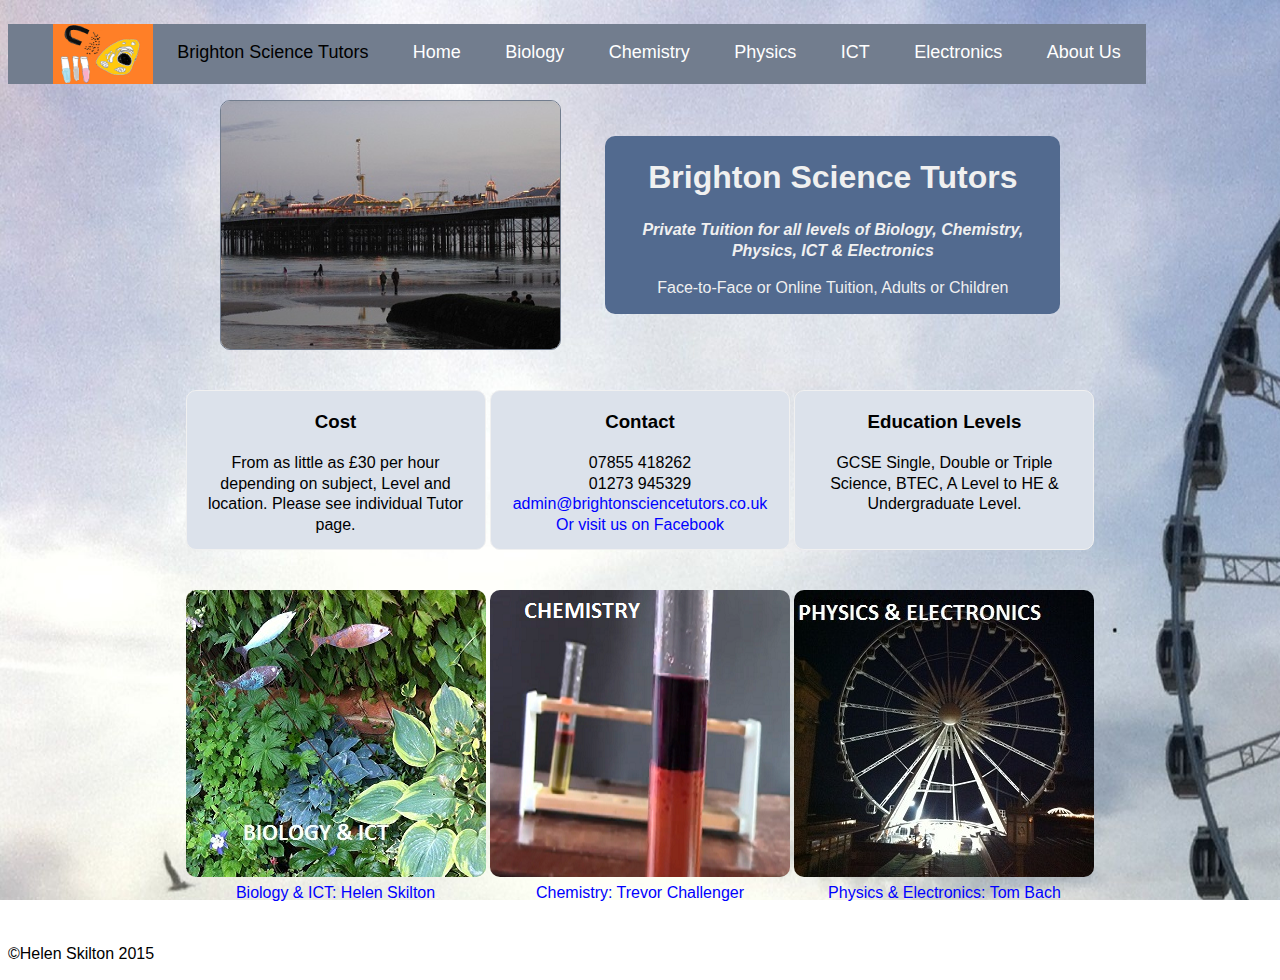
<file: index.html>
<!DOCTYPE html>

<html>
<head>
	<title>Brighton Science Tutors</title>
	<link rel="stylesheet" type="text/css" href="style.css">
</head>

<body>
	<nav>
		<ul class="navigation">
			<img src="images/science 1.png" alt="logo"/>
			<li>Brighton Science Tutors</li>
			<li><a href="index.html">Home</a></li>
			<li><a href="biology.html">Biology</a></li>
			<li><a href="chemistry.html">Chemistry</a></li>
			<li><a href="physics.html">Physics</a></li>
			<li><a href="biology.html">ICT</a></li>
			<li><a href="physics.html">Electronics</a></li>
			<li><a href="aboutUs.html">About Us</a></li>
		</ul>
	</nav>

	<section>
		<img class="bigimgbiology" src="images/001.jpg" alt="Brighton Pier"/>

		<div class="imgtext">
			<h1>Brighton Science Tutors</h1>
			<p><strong><em>Private Tuition for all levels of Biology, Chemistry, Physics, ICT &amp; Electronics</em></strong></p>
			<p>Face-to-Face or Online Tuition, Adults or Children</p>
		</div>
	</section>

	<section>
		<div class="notes">
			<h3>Cost</h3>
			<p>From as little as &pound;30 per hour depending on subject, Level and location. Please see individual Tutor page.</p>
		</div>

		<div class="notes">
			<h3>Contact</h3>
			<p>07855 418262<br/>01273 945329<br/>
			<a href="mailto:admin@brightonsciencetutors.co.uk?subject=Tuition Enquiry">admin@brightonsciencetutors.co.uk</a><br/>
			<a href="https://www.facebook.com/BrightonScienceTutors?notif_t=page_user_activity">Or visit us on Facebook</a>
			</p>
		</div>

		<div class="notes">
			<h3>Education Levels</h3>
			<p>GCSE Single, Double or Triple Science, BTEC, A Level to HE &amp; Undergraduate Level.</p>
		</div>
	</section>

	<section>
	 	<a href="biology.html" class="subject">
			<figure>
	    		<img src="images/19.jpg" alt="garden flowers"/>
	    		<figcaption>
						Biology &amp; ICT: Helen Skilton
					</figcaption>
				</figure>
	  	</a>

		<a href="chemistry.html" class="subject">
			<figure>
		 		<img src="images/test tubes.png" alt="test tubes">
		 		<figcaption>
		  		Chemistry: Trevor Challenger
		 		</figcaption>
			</figure>
		</a>
		<a href="physics.html" class="subject">
			<figure>
		 		<img src="images/WHEEL.jpg" alt="Brighton Wheel">
		 		<figcaption>
		  		Physics &amp; Electronics: Tom Bach
		 		</figcaption>
			</figure>
		</a>
	</section>
<body/>

<footer>
	<p>&copy;Helen Skilton 2015</p>
</footer>
</html>
</file>
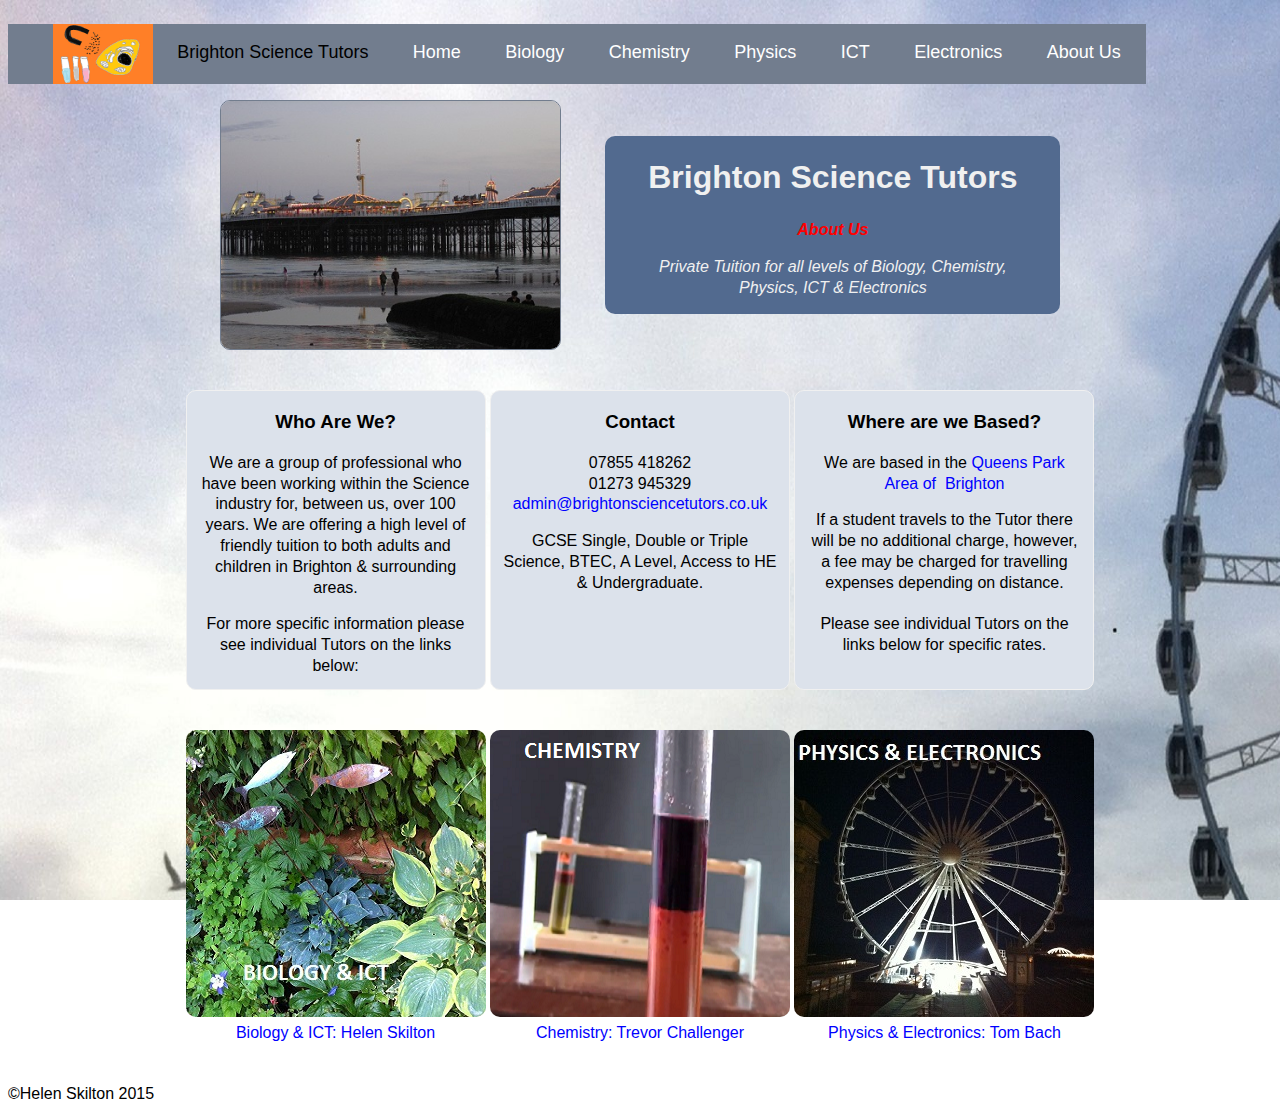
<file: aboutUs.html>
<!DOCTYPE html>

<html>
<head>
	<title>About Us Brighton Science Tutors</title>
	<link rel="stylesheet" type="text/css" href="style.css">
</head>

<body>
	<nav>
		<ul class="navigation">
			<img src="images/science 1.png" alt="logo"/>
			<li>Brighton Science Tutors</li>
			<li><a href="index.html">Home</a></li>
			<li><a href="biology.html">Biology</a></li>
			<li><a href="chemistry.html">Chemistry</a></li>
			<li><a href="physics.html">Physics</a></li>
			<li><a href="biology.html">ICT</a></li>
			<li><a href="physics.html">Electronics</a></li>
			<li><a href="aboutUs.html">About Us</a></li>
		</ul>
	</nav>

	<section>
		<img class="bigimgbiology" src="images/001.jpg" alt="Brighton Pier"/>

		<div class="imgtext">
			<h1>Brighton Science Tutors</h1>
			<strong><em style="color:red">About Us</em></strong>
			<p><em>Private Tuition for all levels of Biology, Chemistry, Physics, ICT &amp; Electronics</em></p>
		</div>
	</section>

	<section>
		<div class="about">
		<h3>Who Are We?</h3>
		<p>We are a group of professional who have been working within the Science industry for, between us, over 100 years. We are offering a high level of friendly tuition to both adults and children in Brighton &amp; surrounding areas. </p>
		<p>For more specific information please see individual Tutors on the links below:</p>
		</div>

		<div class="about">
			<h3>Contact</h3>
			<p>07855 418262<br/>01273 945329<br/>
			<a href="mailto:admin@brightonsciencetutors.co.uk?subject=Tuition Enquiry">admin@brightonsciencetutors.co.uk</a>
			</p>
			<p>GCSE Single, Double or Triple Science, BTEC, A Level,  Access to HE &amp; Undergraduate.</p>
		</div>

		<div class="about">
			<h3>Where are we Based?</h3>
			<p>We are based in the <a href="https://maps.google.co.uk/maps?q=Queens+park+brighton&amp;oe=UTF-8&amp;ie=UTF-8&amp;ei=VjsfUoqABcqc0AXvqIGgAw&amp;ved=0CAoQ_AUoAg"
				target="_blank">Queens Park Area of &nbsp;Brighton</a></p>
			<p>If a student travels to the Tutor there will be no additional charge, however, a fee&nbsp;may be charged for travelling expenses depending on distance. <br>
			<br>Please see individual Tutors on the links below for specific rates.</p>
		</div>
	</section>

	<section>
	 	<a href="biology.html" class="subject">
			<figure>
	    		<img src="images/19.jpg" alt="garden flowers"/>
	    		<figcaption>
						Biology &amp; ICT: Helen Skilton
					</figcaption>
				</figure>
	  	</a>

		<a href="chemistry.html" class="subject">
			<figure>
		 		<img src="images/test tubes.png" alt="test tubes">
		 		<figcaption>
		  		Chemistry: Trevor Challenger
		 		</figcaption>
			</figure>
		</a>

		<a href="physics.html" class="subject">
			<figure>
		 		<img src="images/WHEEL.jpg" alt="Brighton Wheel">
		 		<figcaption>
		  		Physics &amp; Electronics: Tom Bach
		 		</figcaption>
			</figure>
		</a>
	</section>
<body/>

<footer>
	<p>&copy;Helen Skilton 2015</p>
</footer>
</html>
</file>
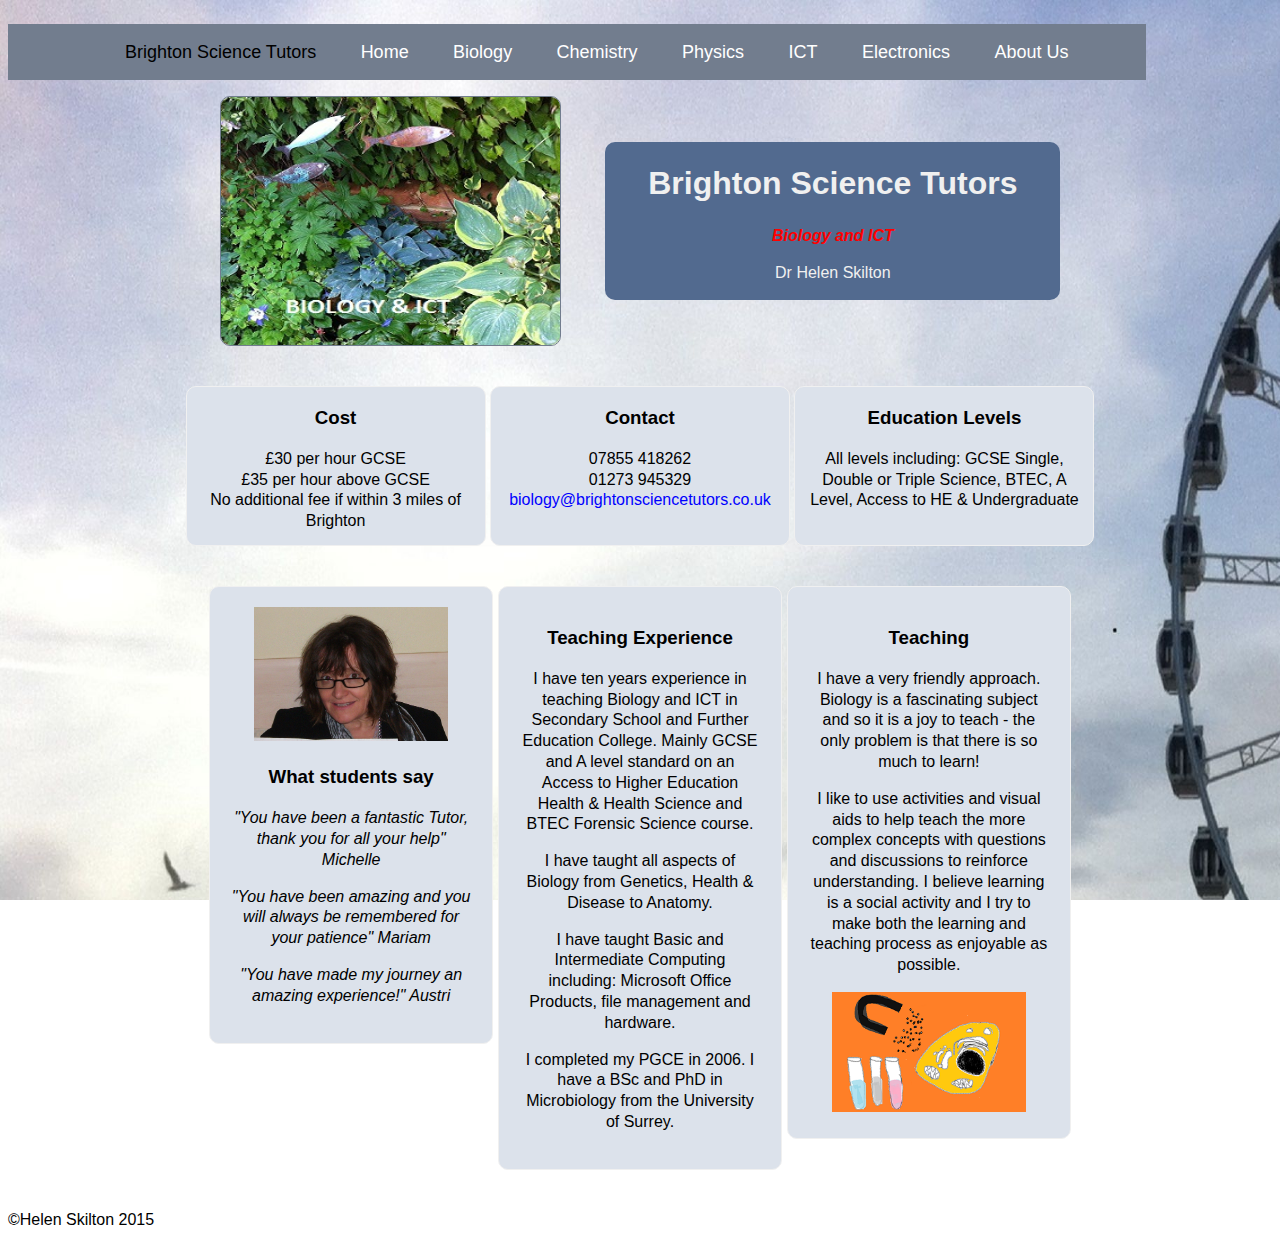
<file: biology.html>
<!DOCTYPE html>

<html>
<head>
	<title>Biology &amp; ICT </title>
	<link rel="stylesheet" type="text/css" href="style.css">
</head>

<body>
	<nav>
		<ul class="navigation"
			<img src="images/science 1.png" alt="logo"/>
			<li>Brighton Science Tutors</li>
			<li><a href="index.html">Home</a></li>
			<li><a href="biology.html">Biology</a></li>
			<li><a href="chemistry.html">Chemistry</a></li>
			<li><a href="physics.html">Physics</a></li>
			<li><a href="biology.html">ICT</a></li>
			<li><a href="physics.html">Electronics</a></li>
			<li><a href="aboutUs.html">About Us</a></li>
		</ul>
	</nav>

	<section>
		<img class="bigimgbiology" src="images/19.jpg" alt="Garden leaves"/>

		<div class="imgtext">
			<h1>Brighton Science Tutors</h1><strong><em style="color:red">Biology and ICT</em></strong>
			<p>Dr Helen Skilton</p>
		</div>
	</section>

	<section>
		<div class="notes">
			<h3>Cost</h3>
			<p>&pound;30 per hour GCSE <br>&pound;35 per hour above GCSE<br/>No additional fee if within 3 miles of Brighton
		</div>

		<div class="notes">
			<h3>Contact</h3>
			<p>07855 418262<br/>01273 945329<br/>
			<a href="mailto:biology@brightonsciencetutors.co.uk?subject=Tuition Enquiry">biology@brightonsciencetutors.co.uk</a>
			</p>
		</div>

		<div class="notes">
			<h3>Education Levels</h3>
			<p>All levels including: GCSE Single, Double or Triple Science, BTEC, A Level,  Access to HE &amp; Undergraduate</p>
		</div>
	</section>

	<section>
			<div class="bumf">
				<img src="images/Helen.gif" alt="Helen Skilton"/>
	    	<h3>What students say</h3>
				<em><p>&quot;You have been a fantastic Tutor, thank you for all your help&quot; Michelle</p>
				<p>&quot;You have been amazing and you will always be remembered for your patience&quot; Mariam</p>
				<p>&quot;You have made my journey an amazing experience!&quot;  Austri </p></em>
			</div>

			<div class="bumf">
				<h3>Teaching Experience</h3>
				<p>I have ten years experience in teaching Biology and ICT in Secondary School and Further Education College. Mainly GCSE and A level standard on an Access to Higher Education Health &amp; Health Science and BTEC Forensic Science course.</p>
		 		<p>I have taught all aspects of Biology from Genetics, Health &amp; Disease to Anatomy.</p>
				<p>I have taught Basic and Intermediate Computing including: Microsoft Office Products, file management and hardware.</p>
				<p>I completed my PGCE in 2006. I have a BSc and PhD in Microbiology from the University of Surrey.</p>
			</div>

			<div class="bumf">
				<h3>Teaching </h3>
				<p>I have a very friendly approach. Biology is a fascinating subject and so it is a joy to teach - the only problem is that there is so much to learn!</p>
				<p>I like to use activities and visual aids to help teach the more complex concepts with questions and discussions to reinforce understanding.  I believe learning is a social activity and I try to make both the learning and teaching process as enjoyable as possible.</p>
				<img src="images/science 1.png" alt="Brighton Science Tutors logo"/>
			</div>
	</section>
<body/>

<footer>
	<p>&copy;Helen Skilton 2015</p>
</footer>
</html>
</file>
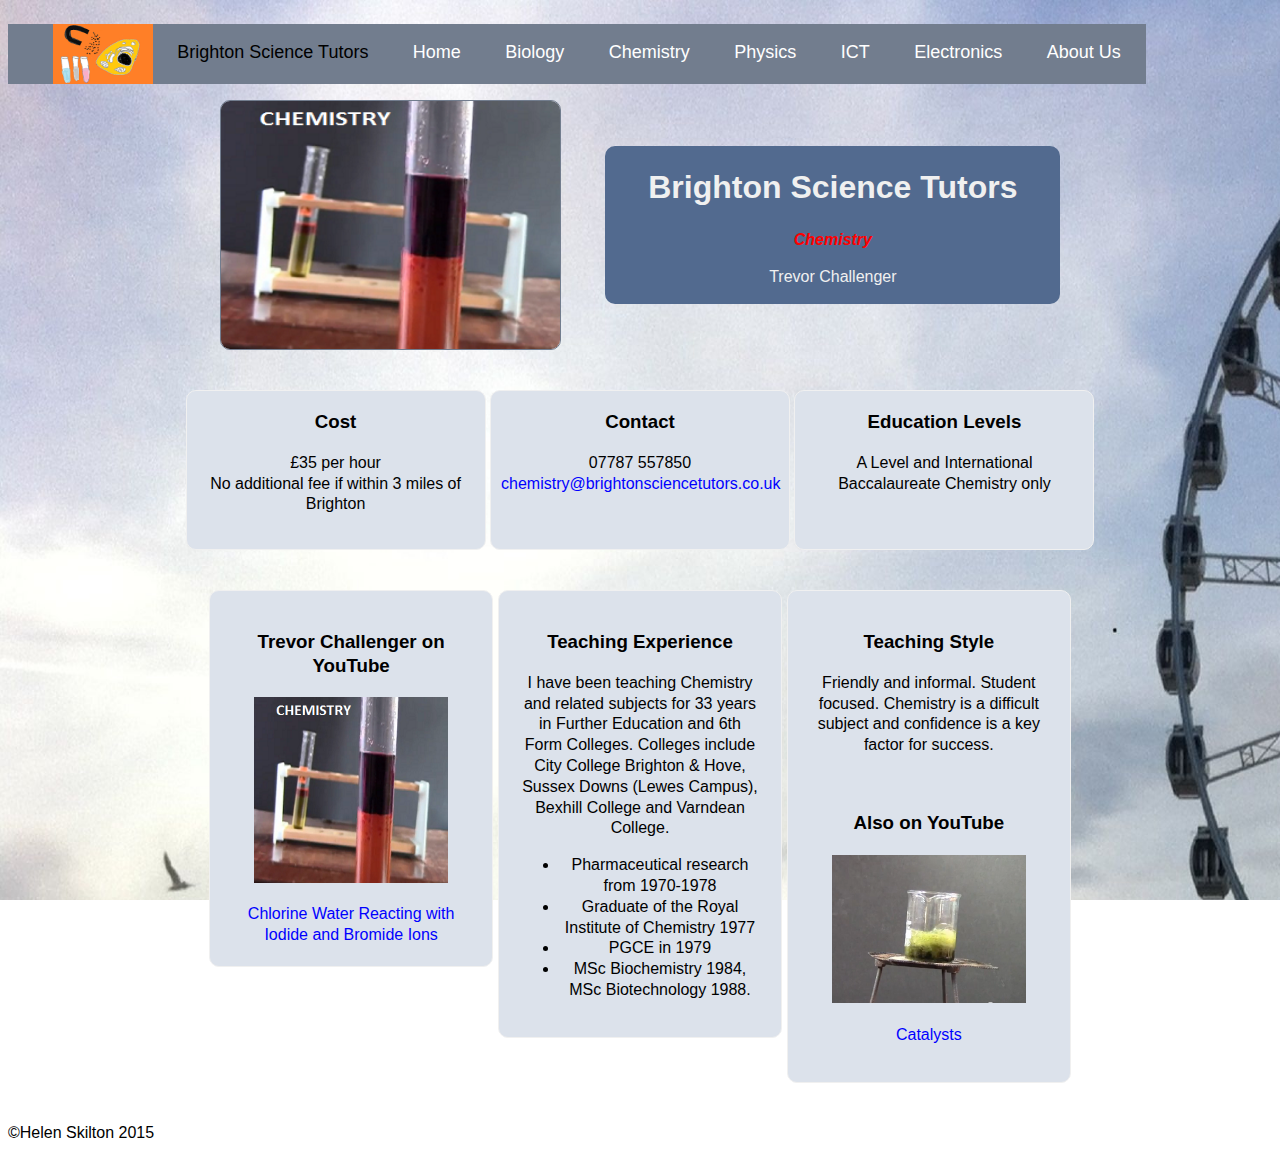
<file: chemistry.html>
<!DOCTYPE html>

<html>
<head>
	<title>Chemistry </title>
	<link rel="stylesheet" type="text/css" href="style.css">
</head>

<body>
	<nav>
		<ul class="navigation">
			<img src="images/science 1.png" alt="logo"/>
			<li>Brighton Science Tutors</li>
			<li><a href="index.html">Home</a></li>
			<li><a href="biology.html">Biology</a></li>
			<li><a href="chemistry.html">Chemistry</a></li>
			<li><a href="physics.html">Physics</a></li>
			<li><a href="biology.html">ICT</a></li>
			<li><a href="physics.html">Electronics</a></li>
			<li><a href="aboutUs.html">About Us</a></li>
		</ul>
	</nav>

	<section>
		<img class="bigimgbiology" src="images/test tubes.png" alt="Test tubes"/>

		<div class="imgtext">
			<h1>Brighton Science Tutors</h1>
			<strong><em style="color:red">Chemistry</em></strong>
			<p>Trevor Challenger</p>
		</div>
	</section>

	<section>
		<div class="notes">
			<h3>Cost</h3>
			<p>&pound;35 per hour<br/>No additional fee if within 3 miles of Brighton
		</div>

		<div class="notes">
			<h3>Contact</h3>
			<p>07787 557850<br/>
			<a href="mailto:chemistry@brightonsciencetutors.co.uk?subject=Tuition Enquiry">chemistry@brightonsciencetutors.co.uk</a>
			</p>
		</div>

		<div class="notes">
			<h3>Education Levels</h3>
			<p>A Level and International Baccalaureate Chemistry only</p>
		</div>
	</section>

	<section>
			<div class="bumf">
				<h3> Trevor Challenger on YouTube</h3>
				<p><a target="_blank"href="http://www.youtube.com/watch?v=I2t_Sg3A7MQ">
						<img alt="Chlorine water reating with Iodine and Bromide Ions" src="images/test tubes.png"></a>
				 </p>
			 <a target="_blank" href="http://www.youtube.com/watch?v=I2t_Sg3A7MQ">Chlorine Water Reacting with Iodide and Bromide Ions</a>
			</div>

		<div class="bumf">
			<h3>Teaching Experience</h3>
			<p>I have been teaching Chemistry and related subjects for 33 years in Further Education and 6th Form Colleges. Colleges include City College Brighton & Hove, Sussex Downs (Lewes Campus), Bexhill College and Varndean College.</p>
			<ul>
				<li>Pharmaceutical research from 1970-1978</li>
				<li>Graduate of the Royal Institute of Chemistry 1977</li>
				<li>PGCE in 1979</li>
				<li>MSc Biochemistry 1984, MSc Biotechnology 1988.</li>
			</ul>
		</div>

		<div class="bumf">
			<h3>Teaching Style</h3>
			<p>Friendly and informal. Student focused. Chemistry is a difficult subject and confidence is a key factor for success.</p><br/>
			<h3>Also on YouTube</h3>
			<p>
				<a target="_blank"href="http://www.youtube.com/watch?v=lv-SwVi34so"><img alt="Catalyst reaction in action" src="images/catalyst.png"></a></p>
				<a target="_blank"href="http://www.youtube.com/watch?v=lv-SwVi34so">Catalysts</a>
			</p>

		</div>
	</section>
<body/>

<footer>
	<p>&copy;Helen Skilton 2015</p>
</footer>
</html>
</file>
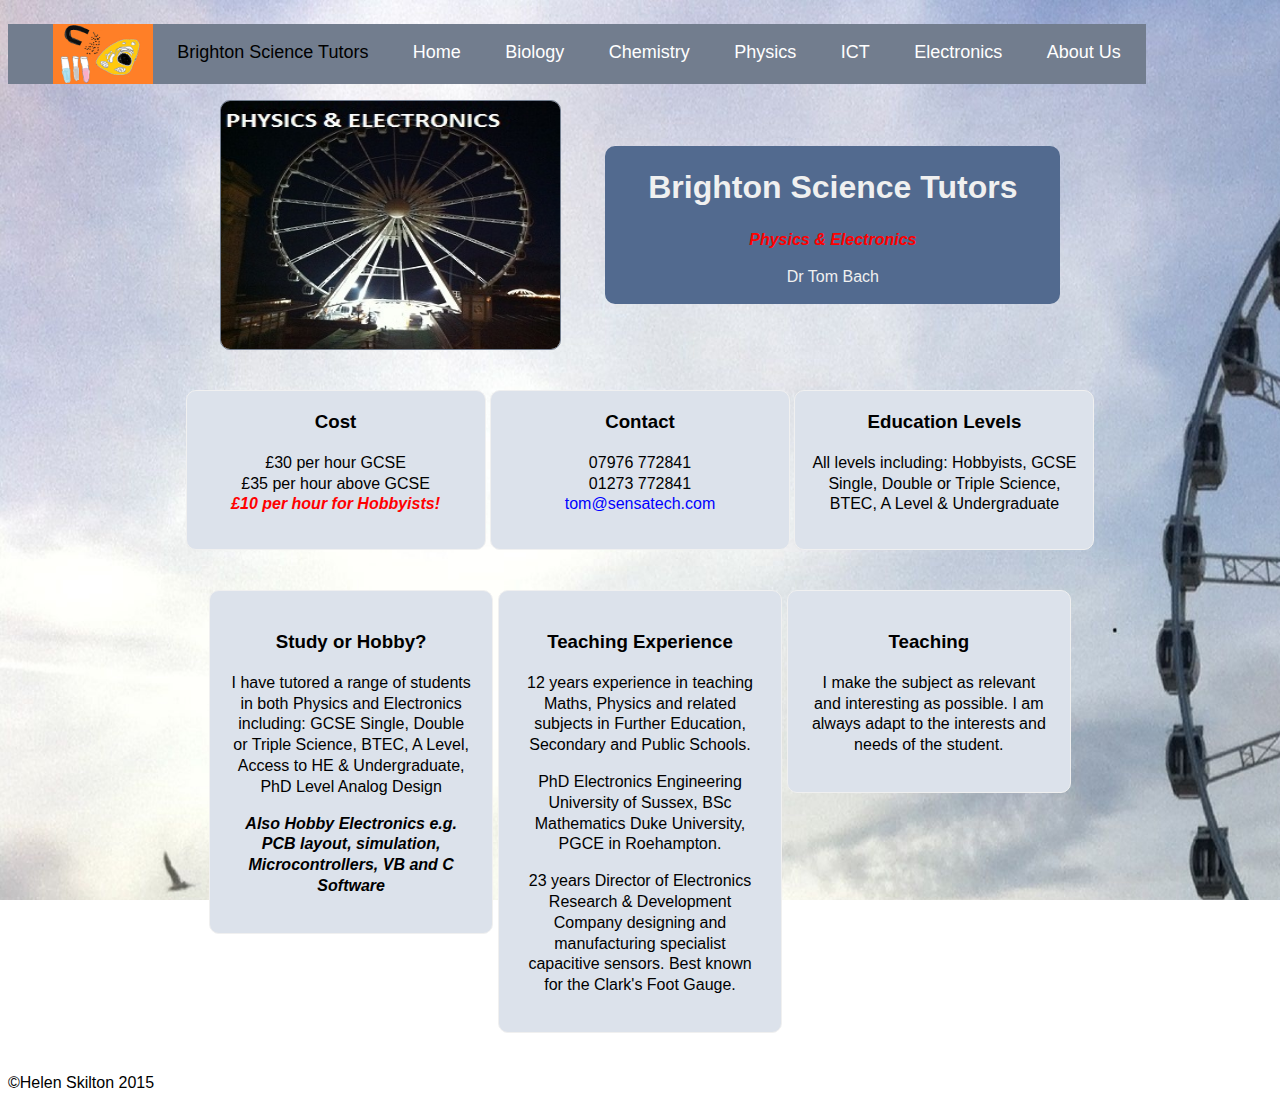
<file: physics.html>
<!DOCTYPE html>

<html>
<head>
	<title>Physics &amp; Electronics </title>
	<link rel="stylesheet" type="text/css" href="style.css">
</head>

<body>
	<nav>
		<ul class="navigation">
			<img src="images/science 1.png" alt="logo"/>
			<li>Brighton Science Tutors</li>
			<li><a href="index.html">Home</a></li>
			<li><a href="biology.html">Biology</a></li>
			<li><a href="chemistry.html">Chemistry</a></li>
			<li><a href="physics.html">Physics</a></li>
			<li><a href="biology.html">ICT</a></li>
			<li><a href="physics.html">Electronics</a></li>
			<li><a href="aboutUs.html">About Us</a></li>
		</ul>
	</nav>

	<section>
		<img class="bigimgbiology" src="images/WHEEL.jpg" alt="Brighton Wheel"/>

		<div class="imgtext">
			<h1>Brighton Science Tutors</h1><strong><em style="color:red">Physics &amp; Electronics</em></strong>
			<p>Dr Tom Bach</p>
		</div>
	</section>

	<section>
		<div class="notes">
			<h3>Cost</h3>
			<p>&pound;30 per hour GCSE <br>&pound;35 per hour above GCSE<br/><strong><em style="color:red">&pound;10 per hour for Hobbyists!</em></strong>
		</div>

		<div class="notes">
			<h3>Contact</h3>
			<p>07976 772841<br/>01273 772841<br/>
			<a href="mailto:tom@sensatech.com?subject=Tuition Enquiry">tom@sensatech.com</a>
			</p>
		</div>

		<div class="notes">
			<h3>Education Levels</h3>
			<p>All levels including: Hobbyists, GCSE Single, Double or Triple Science, BTEC, A Level &amp; Undergraduate</p>
		</div>
	</section>

	<section>
		<div class="bumf">
	    <h3>Study or Hobby?</h3>
			I have tutored a range of students in both Physics and Electronics including: GCSE Single, Double or Triple Science, BTEC, A Level,  Access to HE &amp; Undergraduate, PhD Level Analog Design
			<p><em><strong>Also Hobby Electronics e.g. PCB layout, simulation, Microcontrollers, VB and C Software</strong></em></p>
		</div>

		<div class="bumf">
			<h3>Teaching Experience</h3>
			<p>12 years experience in teaching Maths, Physics and related subjects in Further Education, Secondary and Public Schools.</p>
			<p>PhD Electronics Engineering University of Sussex, BSc Mathematics Duke University, PGCE in Roehampton.</p>
			<p>23 years Director of Electronics Research &amp; Development Company designing and manufacturing specialist capacitive sensors. Best known for the Clark's Foot Gauge.</p>
		</div>

		<div class="bumf">
			<h3>Teaching </h3>
			<p>I make the subject as relevant and interesting as possible. I am always adapt to the interests and needs of the student.</p>
		</div>
	</section>
<body/>

<footer>
	<p>&copy;Helen Skilton 2015</p>
</footer>
</html>
</file>
<file: style.css>
*{
  box-sizing: border-box;
}

body {
  	font-family: Helvetica, Arial, sans-serif;
  	line-height: 1.3;
    background-image: url("images/130.jpg");
    background-size: 105% 120%;
    background-attachment: fixed;
}

a{
  color: blue;
  text-decoration: none;
}

.navigation{
  list-style: none;
  line-height: 2;
  width: 90%;
  background-color: #727d8e;
  text-align: center;
  display:inline-block;

  }

.navigation li{
  display: inline-block;
  font-size: 18px;
  padding: 10px;
  margin: 0 10px;
}

.navigation a{
  color: white;
}

.navigation a:hover{
  color: inherit;
}

.navigation img{
  width: 100px;
  height: 60px;
  padding: 0;
  vertical-align: middle;
}

section {
  width: 90%;
  margin: 0 auto 40px;
  padding: 0;
  text-align: center;
}

.bigimgbiology{
  width: 30%;
  height: 250px;
  border: 1px solid #727d8e;
  vertical-align: middle;
  display: inline-block;
  text-align: left;
  border-radius: 10px;
}

.imgtext{
  width: 40%;
  text-align: center;
  margin-left: 40px;
  padding-left: 30px;
  padding-right: 30px;
  display: inline-block;
  vertical-align: middle;
  background-color: #526a8f;
  border-radius: 10px;
  color: #f0f0f0;

}

.notes{
  width: 300px;
  text-align: center;
  padding: 0 10px;
  display: inline-block;
  vertical-align: top;
  background-color: #dce2eb;
  height: 160px;
  border-radius: 10px;
  border: 1px solid #f0f0f0;

}

.subject{
  width: 300px;
  text-align: center;
  padding: 0;
  display: inline-block;

}

.subject figure{
  width: 100%;
  padding: 0;
  margin: 0;

}

.subject img{
  width: 100%;
  padding: 0;
  border-radius: 10px;
}

.bumf{
  width: 25%;
  text-align: center;
  padding: 20px;
  display: inline-block;
  vertical-align: top;
  background-color: #dce2eb;
  color: black;
  border: 1px solid #f0f0f0;
  border-radius: 10px;
}

.bumf img{
  width: 80%;
  padding: 0;
}

.about{
  width: 300px;
  text-align: center;
  padding: 0 10px;
  display: inline-block;
  vertical-align: top;
  background-color: #dce2eb;
  height: 300px;
  border-radius: 10px;
  border: 1px solid #f0f0f0;
}
</file>
